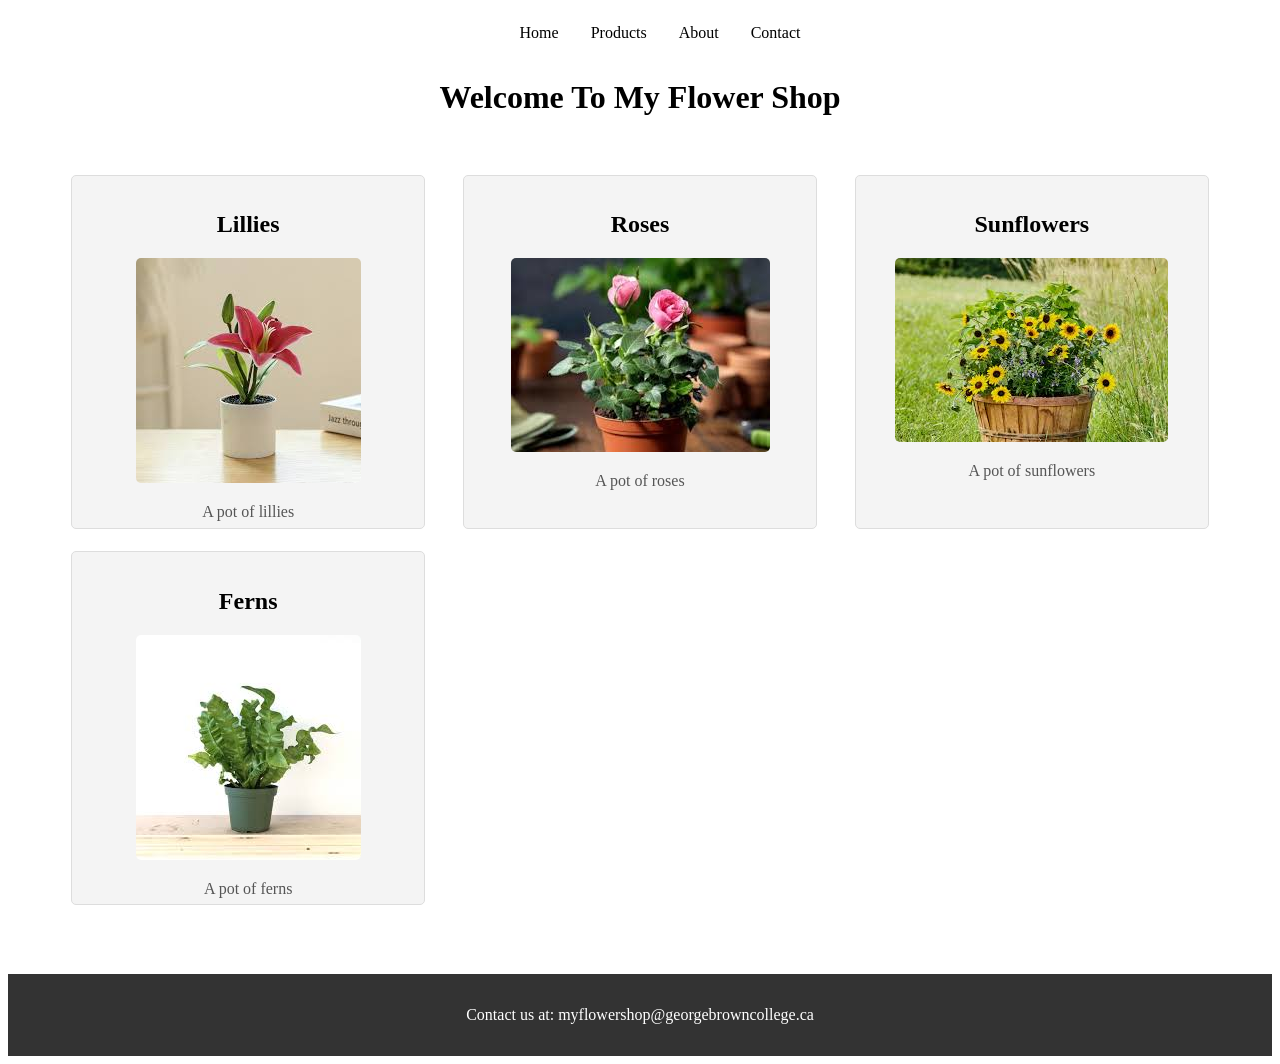
<file: index.html>
<!DOCTYPE html>
<html lang="en">

<head>
    <meta charset="UTF-8">
    <meta name="viewport" content="width=device-width, initial-scale=1.0">
    <link rel="stylesheet" href="style.css">
    <title>Responsive Webpage</title>
</head>

<body>
    <div class="content-container">
        <header class="header-container">
            <nav>
                <ul class="nav-links">
                    <li><a href="#home">Home</a></li>
                    <li><a href="#products">Products</a></li>
                    <li><a href="#about">About</a></li>
                    <li><a href="#contact">Contact</a></li>
                </ul>
            </nav>
            <h1>Welcome To My Flower Shop</h1>
        </header>

        <main class="main-container">
            <section id="products" class="product-section">
                <div class="product-card">
                    <h2>Lillies</h2>
                    <img src="./images/download (1).jpeg" alt="lily flower pot">
                    <p>A pot of lillies</p>
                </div>
                <div class="product-card">
                    <h2>Roses</h2>
                    <img src="./images/download (2).jpeg" alt="rose flower pot">
                    <p>A pot of roses</p>
                </div>
                <div class="product-card">
                    <h2>Sunflowers</h2>
                    <img src="./images/download.jpeg" alt="sunflower pot">
                    <p>A pot of sunflowers</p>
                </div>
                <div class="product-card">
                    <h2>Ferns</h2>
                    <img src="./images/images.jpeg" alt="fern pot">
                    <p>A pot of ferns</p>
                </div>
            </section>
        </main>

        <footer id="contact" class="footer-container">
            <p>Contact us at: myflowershop@georgebrowncollege.ca</p>
        </footer>

    </div>
</body>

</html>
</file>
<file: style.css>
@media (max-width: 820px) {
    .product-section {
        flex-direction: column;
        align-items: center;
        justify-content: center;
        gap: 1rem;
    }
    .header-container {
        display: flex;
        flex-direction: column;
        align-items: center;
        justify-content: center;
    }

    .nav-links {
        flex-direction: column;
        align-items: center;
    }
}

.nav-links {
    display: flex;
    flex-direction: row;
    justify-content: space-between;
}

ul {
    list-style-type: none;
}

.nav-links a {
    color: black;
    text-decoration: none;
    padding: 0.5rem 1rem;
}

.header-container {
    display: flex;
    flex-direction: column;
    justify-content: center;
    align-items: center;
}

.main-container {
    padding: 2% 5%;
}

.product-section {
    display: flex;
    flex-wrap: wrap;
    gap: 2%;
    justify-content: space-between;
}

.product-card {
    width: 20rem;
    height: 20rem;
    background-color: #f4f4f4;
    padding: 1rem;
    margin: 1% 0;
    border: 1px solid #ddd;
    border-radius: 5px;
    text-align: center;
}

.product-card img {
    max-width: 100%;
    height: auto;
    border-radius: 5px;
}

.product-card p {
    font-size: 1rem;
    color: #555;
}

/* Footer */
.footer-container {
    background-color: #333;
    color: #fff;
    text-align: center;
    padding: 1rem 2%;
    margin-top: 2rem;
}
</file>
